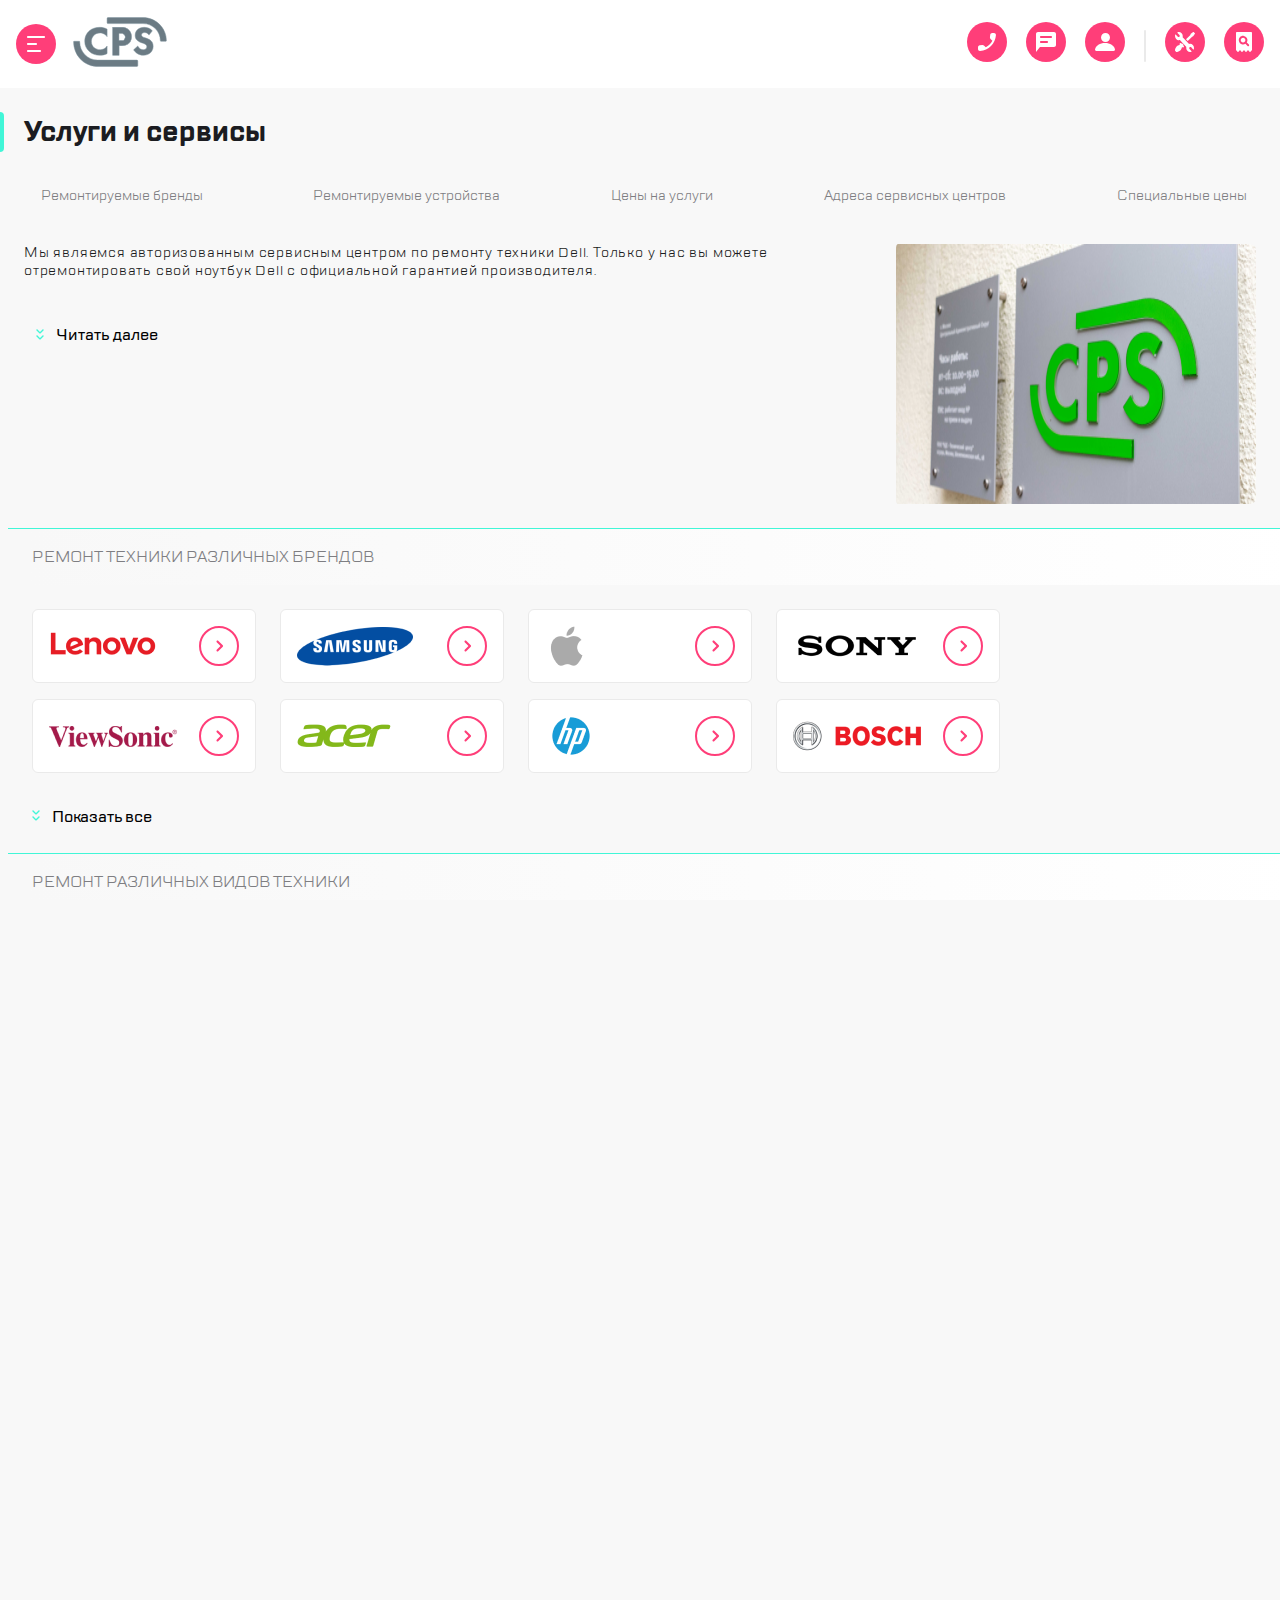
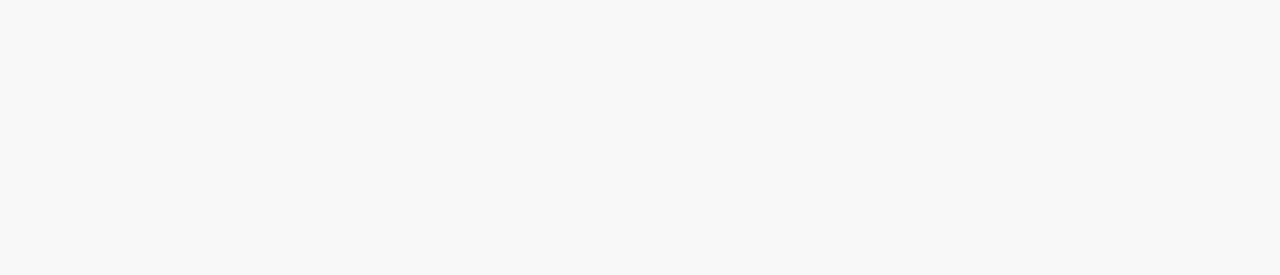
<file: index.html>
<!DOCTYPE html>
<html lang="ru">
    <head>
        <meta name="viewport" content="width=device-width, initial-scale=1">
        <meta charset="utf-8">
        <link href="css/main.css" rel="stylesheet">
        <title>Макет #1</title>
    </head>
    <body>
        <div class="modal hidden" data-modal="1">
            <div class="modal__wrapper">
                <div class="modal__title">
                    <span title="Закрыть окно" class="modal-close"></span>
                    <h2>Обратная связь </h2> 
                </div>
                <div class="modal__input">    
                    <input type="text" placeholder="Имя">
                    <input type="text" placeholder="Телефон">
                    <input type="text" placeholder="Электронная почта">
                    <textarea name="text" placeholder="Сообщение"></textarea>
                </div>
                <div class="modal__text">
                    Нажимая “отправить”, вы даете согласие на <a href="#">обработку персональных данных</a> и соглашаетесь с нашей <a href="#">политикой конфиденциальности</a>
                </div>
                <div class="modal__btn">
                    <button>
                        Отправить
                    </button>
                </div>
            </div>
        </div>
    
        <div class="modal hidden" data-modal="2">
            <div class="modal__wrapper">
                <div class="modal__title">
                    <span title="Закрыть окно" class="modal-close"></span>
                    <h2>Заказать звонок</h2> 
                </div>
                <div class="modal__input">    
                    <input type="text" placeholder="Телефон">
                </div>
                <div class="modal__text">
                    Нажимая “отправить”, вы даете согласие на <a href="#">обработку персональных данных</a> и соглашаетесь с нашей <a href="#">политикой конфиденциальности</a>
                </div>
                <div class="modal__btn">
                    <button>
                        Отправить
                    </button>
                </div>
            </div>
        </div>

        <header class="header">
            <nav>
                <ul class="nav">
                    <li class="nav__item border nav__not-desktop burger "></li>
                    <li class="nav__item"><img src="css/img/logo.svg" alt="" width="96" height="50"></li>
                    <li class="nav__item--right">
                            <span class="nav__item border call not-mobial nav__not-desktop open-modal" data-modal="2"></span>
                            <span class="nav__item border chat not-mobial nav__not-desktop open-modal" data-modal="1"></span>
                            <span class="nav__item border profile not-mobial nav__not-desktop"></span>
                            <span class="nav__item devider nav__not-desktop"></span>
                            <span class="nav__item border repair-request nav__not-desktop"></span>
                            <span class="nav__item border repair-status nav__not-desktop"></span>
                            <span class="nav__item border search desktop"></span>
                    </li>
                </ul>
                <div class="sidebar-nav desktop">
                    <div class="bluer">
                        <ul class="sidebar sidebar-menu">
                            <li class="sidebar-menu__item sidebar-menu__item-activ">Ремонт техники</li>
                            <li class="sidebar-menu__item">Услуги и сервисы</li>
                            <li class="sidebar-menu__item">Корпоративным клиентам</li>
                            <li class="sidebar-menu__item">Продавцам техники</li>
                            <li class="sidebar-menu__item">Партнерам</li>
                            <li class="sidebar-menu__item">Производителям</li>
                            <li class="sidebar-menu__item">Наши сервисные центры</li>
                            <li class="sidebar-menu__item">Контакты</li>
                        </ul>
                        
                        <div class="sidebar footerNav">
                            <div>
                                <span class="footerNav__right border call open-modal" data-modal="2"></span>
                                <span class="footerNav__right border chat open-modal" data-modal="1"></span>
                                <span class="footerNav__right border profile"></span>
                            </div>  
                            <div class="email">mail@cps.com</div>
                            <h2 class="phone">8 800 890 8900</h2>
                            <div class="lang">
                                <span class="lang--activ">RU</span>
                                <span>EN</span>
                                <span>CN</span>
                            </div>
                        </div>
                    </div>
                </div>
            </nav>
        </header>
        <div class="container">
            <main class="main-content">
                <div class="main">
                    <h1 class="main__title">Услуги и сервисы</h1> 
                    <div class="desktop right">
                        <div class="item">Оставить заявку <div class="border repair-request right__border--indent "></div></div>
                        <div class="item">Статус ремонта <div class="border repair-status right__border--indent "></div></div>
                    </div>
                </div>

                <ul class="sliderMenu">
                    <li class="sliderItems"><a href="#brand">Ремонтируемые бренды</a></li>
                    <li class="sliderItems"><a href="#repair">Ремонтируемые устройства</a></li>
                    <li class="sliderItems"><a href="#price">Цены на услуги</a></li>
                    <li class="sliderItems">Адреса сервисных центров</li>
                    <li class="sliderItems">Специальные цены</li>                
                </ul>

                <h2 class="feedback">Отзывы</h2>

                <div class="main-content__post">
                    <img src="css/img/MG_3223.png" alt="Logo" class="img-post">
                    <p class="main-content__text main-content__height">Мы являемся авторизованным сервисным центром по ремонту техники Dell. Только у нас вы можете отремонтировать свой ноутбук Dell с официальной гарантией производителя.
                        <br><br>
                        Мы успешно работаем с 1992 года и заслужили репутацию надежного партнера, что подтверждает большое количество постоянных клиентов. Мы гордимся тем, что к нам обращаются по рекомендациям и, в свою очередь, советуют нас родным и близким.
                    </p>
                    <a class="link--expand">Читать далее</a>              
                </div>

                <div class="container-wrapper" >
                    <div class="slider--title"><a name="brand">Ремонт техники различных брендов</a></div>
                    <div class="swiper">
                        <div class="swiper-wrapper swiper-wrapper--active">
                            <div class="swiper-slide swiper__brand"><img src="css/img/brand/lenovo.png" alt="Brand Lenovo"></div>
                            <div class="swiper-slide swiper__brand"><img src="css/img/brand/samsung.png" alt="Brand Samsung"></div>
                            <div class="swiper-slide swiper__brand"><img src="css/img/brand/apple.png" alt="Brand Apple"></div>
                            <div class="swiper-slide swiper__brand"><img src="css/img/brand/sony.png" alt="Brand Sony"></div>
                            <div class="swiper-slide swiper__brand"><img src="css/img/brand/viewsonic.png" alt="Brand viewsonic"></div>
                            <div class="swiper-slide swiper__brand"><img src="css/img/brand/acer.png" alt="Brand Acer"></div>
                            <div class="swiper-slide swiper__brand"><img src="css/img/brand/hp.png" alt="Brand HP"></div>
                            <div class="swiper-slide swiper__brand"><img src="css/img/brand/bosch.png" alt="Brand Bosch"></div>
                            <div class="swiper-slide swiper__brand"><img src="css/img/brand/hp.png" alt="Brand HP"></div>
                            <div class="swiper-slide swiper__brand"><img src="css/img/brand/bosch.png" alt="Brand Bosch"></div>
                            <div class="swiper-slide swiper__brand"><img src="css/img/brand/hp.png" alt="Brand HP"></div>
                            <div class="swiper-slide swiper__brand"><img src="css/img/brand/apple.png" alt="Brand Apple"></div>
                        </div>
                        <div class="swiper-pagination"></div>
                    </div>
                    <div class="btn">
                        <div class="btn--text">
                            <span class="span">Показать все</span>
                        </div>
                    </div>
                </div>

                <div class="container-wrapper">
                    <div class="slider--title"><a name="repair">Ремонт различных видов техники</a></div>
                    <div class="swiper">
                        <div class="swiper-wrapper swiper-wrapper--active swiper__boxs--widht">
                            <div class="swiper-slide swiper__boxs">Ремонт ноутбуков</div>
                            <div class="swiper-slide swiper__boxs">Ремонт планшетов</div>
                            <div class="swiper-slide swiper__boxs">Ремонт ПК</div>
                            <div class="swiper-slide swiper__boxs">Ремонт мониторов</div>
                            <div class="swiper-slide swiper__boxs">Ремонт консолей</div>
                        </div>
                        <div class="swiper-pagination"></div>
                    </div>
                    <div class="btn">
                        <div class="btn--text">
                            <span class="span">Показать все</span>
                        </div>
                    </div>
                </div>

                <div class="container-wrapper">
                    <div class="slider--title"><a name="price">ЦЕНЫ НА УСЛУГИ</a></div>
                    <div class="swiper swiper-tables">
                        <div class="tables-th tables-th-hidden">
                            <span>Ремонтные услуги</span>
                            <span>Цена</span>
                            <span>Срок</span>
                        </div>
                        <div class="swiper-wrapper  tables">
                            <div class="swiper-slide tables-td">
                                <div><span>Ремонтные услуги</span> Диагностика</div>
                                <div><span>Цена</span> Бесплатно</div>
                                <div><span>Срок</span>30 мин</div>
                                <div class="btn-submit">Заказать</div>
                            </div>
                            <div class="swiper-slide tables-td">
                                <div><span>Ремонтные услуги</span> Замена дисплея</div>
                                <div><span>Цена</span> 1000 р</div>
                                <div><span>Срок</span> 30-120 мин</div>
                                <div class="btn-submit">Заказать</div>
                            </div>
                            <div class="swiper-slide tables-td">
                                <div><span>Ремонтные услуги</span> Замена полифонического динамика</div>
                                <div><span>Цена</span> 1000 р</div>
                                <div><span>Срок</span> 30-120 мин</div>
                                <div class="btn-submit">Заказать</div>
                            </div>
                            <div class="swiper-slide tables-td">
                                <div><span>Ремонтные услуги</span> Тестирование c выдачей заключения</div>
                                <div><span>Цена</span> 1000 р</div>
                                <div><span>Срок</span> 30-120 мин</div>
                                <div class="btn-submit">Заказать</div>
                            </div>
                            <div class="swiper-slide tables-td">
                                <div><span>Ремонтные услуги</span> Замена программного обеспечения</div>
                                <div><span>Цена</span> 1000 р</div>
                                <div><span>Срок</span> 30-120 мин</div>
                                <div class="btn-submit">Заказать</div>
                            </div>
                        </div>
                        <div class="swiper-pagination"></div>
                    </div>
                </div>

                <div class="container-wrapper">
                    <div class="text">
                    Все цены указаны с учетом НДС. Стоимость ремонта указана на единичную услугу. Для получения коммерческого предложения на постоянное обслуживание, оставьте заявку.
                    </div>
                    <a href="#" class="text--offer">Получить коммерческое предложение <span></span></a>
                </div>

            </main>
            <footer class="footer">
                <div class="footer__item">© 2019 CPS <br> Разработано командой Apesong</div>
                <div class="footer__item">Политика конфиденциальности</div>
                <div class="footer__item">Информация, размещенная на данной странице, не является публичной офертой</div>
            </footer>
        </div>

        <script src="https://cdn.jsdelivr.net/npm/swiper@8/swiper-bundle.min.js"></script>
        <script src="js/nav.js"></script>
        <script src="js/main.js"></script>
        <script src="js/swiper.js"></script>
        <script src="js/modal.js"></script>

    </body>
</html>
</file>
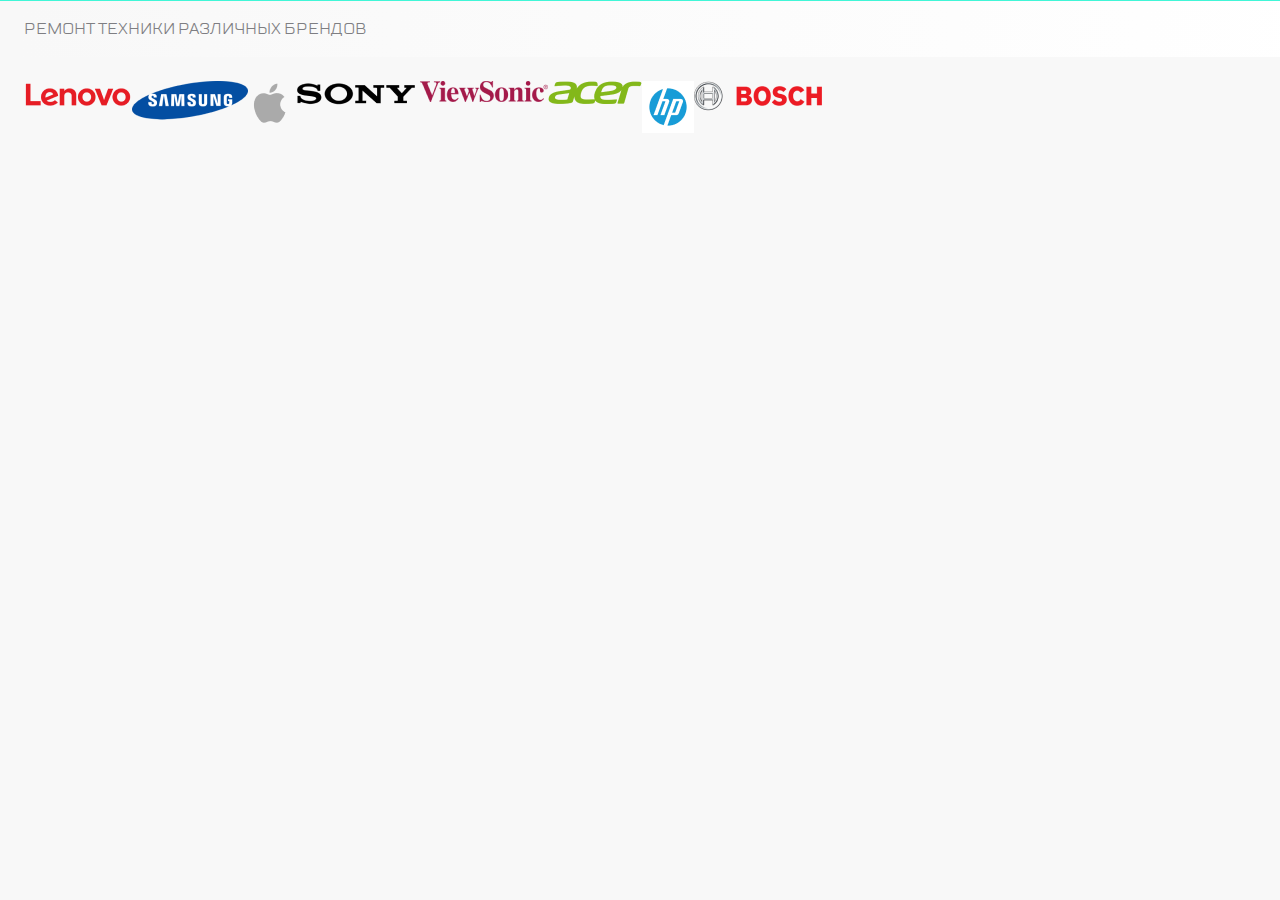
<file: slider.html>
<!DOCTYPE html>
<html lang="ru">
    <head>
        <meta name="viewport" content="width=device-width, initial-scale=1">
        <meta charset="utf-8">
        <link href="css/main.css" rel="stylesheet">
        <!--<link
      rel="stylesheet"
      href="https://cdn.jsdelivr.net/npm/swiper/swiper-bundle.min.css"
    />-->
        <title>Макет #1</title>
    </head>
    <body>
        <div class="container">
            <div class="slider--title">Ремонт техники различных брендов</div>
            <div class="swiper mySwiper">
                <div class="swiper-wrapper">
                    <div class="swiper-slide"><img src="css/img/brand/lenovo.png"></div>
                    <div class="swiper-slide"><img src="css/img/brand/samsung.png"></div>
                    <div class="swiper-slide"><img src="css/img/brand/apple.png"></div>
                    <div class="swiper-slide"><img src="css/img/brand/sony.png"></div>
                    <div class="swiper-slide"><img src="css/img/brand/viewsonic.png"></div>
                    <div class="swiper-slide"><img src="css/img/brand/acer.png"></div>
                    <div class="swiper-slide"><img src="css/img/brand/hp.png"></div>
                    <div class="swiper-slide"><img src="css/img/brand/bosch.png"></div>
                </div>
                <div class="swiper-pagination desktop"></div>
            </div>
        </div>
    </body>
</html>
</file>
<file: css/main.css>
@import url("footer.css");
@import url("modal.css");
@import url("nav.css");
@import url("swiper.css");

@font-face {
    font-family: 'TT Lakes';
    src: url('font/TTLakes-Bold.eot');
    src: local('TT Lakes Bold'), local('TTLakes-Bold'),
        url('font/TTLakes-Bold.eot?#iefix') format('embedded-opentype'),
        url('font/TTLakes-Bold.woff') format('woff'),
        url('font/TTLakes-Bold.ttf') format('truetype');
    font-weight: bold;
    font-style: normal;
}

@font-face {
    font-family: 'TT Lakes';
    src: url('font/TTLakes-Medium.eot');
    src: local('TT Lakes Medium'), local('TTLakes-Medium'),
        url('font/TTLakes-Medium.eot?#iefix') format('embedded-opentype'),
        url('font/TTLakes-Medium.woff') format('woff'),
        url('font/TTLakes-Medium.ttf') format('truetype');
    font-weight: 500;
    font-style: normal;
}

@font-face {
    font-family: 'TT Lakes';
    src: url('font/TTLakes-Regular.eot');
    src: local('TT Lakes Regular'), local('TTLakes-Regular'),
        url('font/TTLakes-Regular.eot?#iefix') format('embedded-opentype'),
        url('font/TTLakes-Regular.woff') format('woff'),
        url('font/TTLakes-Regular.ttf') format('truetype');
    font-weight: normal;
    font-style: normal;
}


* {
    margin: 0;
    padding: 0;
}

html, body {
    height: 100%;
    background: #F8F8F8;
    font-family: 'TT Lakes';
    font-size: 14px;
    line-height: 18px;
    overflow-x: hidden;
}

ul li {
    list-style-type: none;
}

@media screen and (min-width: 320px) and (max-width: 767px) {
    .container {
        margin-left: auto;
    }

    .container-wrapper {
        margin-top: 24px;
        margin-left: -16px;
    }

    /* Основной блок */
    .main-content {
        padding-left: 16px;
    }

    .main__title {
        position: relative;
        margin-top: 24px;
        color: #1B1C21;
        font-size: 28px;
        line-height: 40px;
        
    }

    .main__title:before  {
        content: "";
        position: absolute;
        left: -16px;
        width: 4px;
        height: 100%;
        background-color: #41f6d7;
        border-top-right-radius: 4px;
        border-bottom-right-radius: 4px;
        z-index: 10;
    }

    /* блок слайдер */

    .sliderMenu {
        display: -webkit-inline-box;
        justify-content: space-between;
        overflow:hidden;
        overflow-x: scroll;
        padding-top: 24px;
        color: #7E7E82;
        height: 44px;
    }

    .sliderMenu::-webkit-scrollbar {
        display: none;
    }

    .sliderItems  {
        padding-left: 16.54px;
        padding-right: 9.3px;
        display: flex;
        justify-content: space-around;
        align-items:center;
        height: 40px;
        color: #7E7E82;
    }

    .sliderItems:hover {
        height: 36px;
        padding-left: 14.54px;
        padding-right: 7.3px;

        background: #FFFFFF;
        border: 2px solid #B8FFEC;
        border-radius: 6px;
    }

    .sliderItems a {
        color: #7E7E82;
        text-decoration: none;
    }

    /* Блок поста */
    .main-content__post {
        margin-top: 24px;
        display: -webkit-box;
        display: -ms-flexbox;
        display: flex;
        -webkit-box-orient: vertical;
        -webkit-box-direction: reverse;
            -ms-flex-direction: column-reverse;
                flex-direction: column-reverse;
    }

    .main-content__post > p:nth-of-type(1) {
        order: 1;
      }
      .main-content__post > a:nth-of-type(2) {
        order: 2;
      }
      .main-content__post > img:nth-of-type(3) {
        order: 3;
      }

    .link--expand {
        position: relative;
        font-size: 16px;
        line-height: 24px;
        padding-left: 32px;
        font-weight:500;
    }

    .main-content__text {
        color: #1B1C21;
        font-size: 14px;
        line-height: 18px;
        letter-spacing: 0.8px;
        overflow: hidden;
    }

    .main-content__height {
        max-height: 90px;
    }

    .img-post {
        width: 100%;
        height: 100%;
        margin-top: 20px;
        margin-left: -16px;
    }

    .desktop, .not-mobial, .btn, .feedback, .tables-th-hidden {
        visibility: hidden;
        display: none !important;
    }


    .text--offer {
        font-family: 'TT Lakes';
        font-size: 16px;
        line-height: 24px;
        letter-spacing: -0.2px;
        font-weight: 500;
    
        color: #1B1C21;
        text-decoration: none;
        position: relative;
    
        width: 192px;
        margin-left: 24px;
    }

    .text {
        margin-left: 24px;
        font-family: 'TT Lakes';
        font-size: 14px;
        line-height: 20px;
        letter-spacing: 0.2px;
        color: #1B1C21;
        width: 288px;
        height: 138px;
    }
    
    .text--offer span::after {
        content: url('img/line.svg');
        position: absolute;
        right: -14px;
        bottom: -2px;
    }

    .footer {
        border-top: 1px solid #41F6D7;
        font-family: 'TT Lakes';
        font-size: 14px;
        line-height: 16px;
        text-align: center;
        color: #7E7E82;
        mix-blend-mode: normal;
        opacity: 0.72;
        margin-top: 40px;
        padding-top: 16px;
        padding-bottom: 19px;
    }
}

@media screen and (min-width: 768px) and (max-width: 1439px)  {
    .main-content {
        padding-left: 24px;
        padding-right: 24px;
    }

    .container-wrapper {
        margin-top: 24px;
        margin-left: -16px;
    }

    .main__title {
        position: relative;
        margin-top: 24px;
        color: #1B1C21;
        font-size: 28px;
        line-height: 40px;
        margin-top: 24px;
    }

    .main__title:before  {
        content: "";
        position: absolute;
        left: -24px;
        width: 4px;
        height: 100%;
        background-color: #41f6d7;
        border-top-right-radius: 4px;
        border-bottom-right-radius: 4px;
        z-index: 10;
    }

    /* блок слайдер */
    .sliderMenu {
        display: flex;
        justify-content: space-between;
        overflow:hidden;
        overflow-x: scroll;
        padding-top: 24px;
        color: #7E7E82;
        height: 44px;
    }

    .sliderMenu::-webkit-scrollbar {
        display: none;
    }

    .sliderItems {
        padding-left: 16.67px;
        padding-right: 9.38px;
        display: flex;
        justify-content: space-around;
        align-items:center;
        height: 40px;
        color: #7E7E82;
    }

    .sliderItems:hover {
        height: 36px;
        padding-left: 14.67px;
        padding-right: 7.38px;
        background: #FFFFFF;
        border: 2px solid #B8FFEC;
        border-radius: 6px;
    }

    .sliderItems a {
        color: #7E7E82;
        text-decoration: none;
    }

    /* Блок поста */
    .main-content__post {
        display: flow-root;
        margin-top: 24px;
    }

    .link--expand {
        position: relative;
        font-size: 16px;
        line-height: 24px;
        padding-left: 32px;
        margin-top: 24px;
        font-weight:500;
        display: block;
    }

    .main-content__text {
        color: #1B1C21;
        font-size: 14px;
        line-height: 18px;
        letter-spacing: 0.8px;
        overflow: hidden;
        padding-bottom: 10px;
    }

    .main-content__height {
        height: 45px;
    }

    .img-post {
        width: 360px;
        height: 260px;
        float: right;
        padding-left: 5px;
        border-radius: 2%
    }

    .text--offer {
        font-family: 'TT Lakes';
        font-size: 16px;
        line-height: 24px;
        letter-spacing: -0.2px;
        font-weight: 500;
    
        color: #1B1C21;
        text-decoration: none;
        position: relative;
    
        width: 192px;
        margin-left: 24px;
    }

   

    .text {
        margin-left: 24px;
        font-family: 'TT Lakes';
        font-size: 14px;
        line-height: 20px;
        letter-spacing: 0.2px;
        color: #1B1C21;
        width: 421px;
        height: 60px;
    }
    
    .text--offer span::after {
        content: url('img/line.svg');
        position: absolute;
        right: -14px;
        bottom: -2px;
    }
    
    .desktop, .feedback {
        visibility: hidden;
        display: none !important;
    }
}

@media (min-width: 1440px)  {

    body {
        display:-ms-grid;
        display:grid;
        -ms-grid-columns: 320px 1120px;
        grid-template-columns: 320px 1120px;
        /*justify-content: space-around;*/
    }
    
    .container {
        max-width: 1120px;
        margin-right: auto;
        display: -webkit-box;
        display: -ms-flexbox;
        display: flex;
        -webkit-box-orient: vertical;
        -webkit-box-direction: normal;
            -ms-flex-direction: column;
                flex-direction: column;
        position:relative;
    }

    .container-wrapper {
        margin-top: 13.13px;
        margin-left: -34px;
    }

    .main {
        display: -webkit-box;
        display: -ms-flexbox;
        display: flex;
        -webkit-box-pack: justify;
            -ms-flex-pack: justify;
                justify-content: space-between;
        -webkit-box-align: center;
            -ms-flex-align: center;
                align-items: center;
        margin: auto;
    }

    .item {
        position: relative;
        display: -webkit-inline-box;
        display: -ms-inline-flexbox;
        display: inline-flex;
        -webkit-box-align: center;
            -ms-flex-align: center;
                align-items: center;
        color: #1B1C21;
        margin-left: 32px;
        font-weight:500;
    }

    .right__border--indent {margin-left: 8px;}

    .right::last-child {    
        margin-left: auto;
    }

    .right {
        font-size: 16px;
        line-height: 24px;
        letter-spacing: -0.2px;
        color: #7E7E82;
        padding-top: 24px;
        padding-left: 32px;
        font-weight:500;
    }

    .main-content h2 {
        font-size: 16px;
        line-height: 24px;
        letter-spacing: -0.2px;
        color: #7E7E82;
        padding-top: 24px;
        padding-left: 32px;
        font-weight:500;
    }


    /* Основной блок */
    .main-content {
        padding-left: 34px;
        margin-right: 24px;
    }

    .main__title {
        position: relative;
        margin-top: 24px;
        color: #1B1C21;
        font-size: 28px;
        line-height: 40px;
        font-weight: 900;
    }

    .main__title:before  {
        content: "";
        position: absolute;
        left: -34px;
        width: 4px;
        height: 100%;
        background-color: #41f6d7;
        border-top-right-radius: 4px;
        border-bottom-right-radius: 4px;
        z-index: 10;
    }

    /* блок слайдер */
    .sliderMenu {
        display: flex;
        justify-content: space-between;
        overflow:hidden;
        overflow-x: scroll;
        padding-top: 24px;
        color: #7E7E82;
        height: 44px;
    }

    .sliderMenu::-webkit-scrollbar {
        display: none;
    }

    .sliderItems  {
        padding-left: 23px;
        padding-right: 22px;
        display: flex;
        justify-content: space-around;
        align-items:center;
        height: 40px;
        color: #7E7E82;
    }

    .sliderItems:hover {
        height: 36px;
        padding-left: 21px;
        padding-right: 20px;
        background-color: #FFFFFF;
        border: 2px solid #B8FFEC;
        border-radius: 6px;
    }

    .sliderItems a {
        color: #7E7E82;
        text-decoration: none;
    }

    /* Блок поста */
    .main-content__post {
        margin-top: 24px;
        display: flow-root;
    }

    .main-content__post img {
        margin-left: auto;
    }

    .link--expand {
        position: relative;
        font-size: 16px;
        line-height: 24px;

        padding-left: 32px;
        color: #1B1C21;
        font-weight:500;
        display: block;
        margin-top: 24px;
    }

    .main-content__text {
        width: 490px;
        color: #1B1C21;
        font-size: 14px;
        line-height: 18px;
        letter-spacing: 0.8px;
        overflow: hidden;
        padding-bottom: 13.78px;
    }

    .main-content__height {
        height: 60px;
    }

    .img-post {
        width: 532px;
        height: 360px;
        border-radius: 2%;
        float: right;
        padding-left: 5px;
    }

    .nav__not-desktop, .head__not-desktop, .close {
        visibility: hidden;
        display: none !important;
    }

    .text--offer {
        font-family: 'TT Lakes';
        font-size: 16px;
        line-height: 24px;
        letter-spacing: -0.2px;
        font-weight: 500;
    
        color: #1B1C21;
        text-decoration: none;
        position: relative;
    
        width: 192px;
        margin-left: 32px;
    }

    .text {
        margin-left: 32px;
        font-family: 'TT Lakes';
        font-size: 14px;
        line-height: 20px;
        letter-spacing: 0.2px;
        color: #1B1C21;
        width: 421px;
        height: 60px;
    }
    
    .text--offer span::after {
        content: url('img/line.svg');
        position: absolute;
        right: -14px;
        bottom: -2px;
    }
}


.link--expand:before {
    content: url('img/expand.svg');
    position: absolute;
    width: 16px;
    height: 100%;
    left: 12px;
    z-index: 10;
}

.btn::before{
    display: block;
    content: url("img/expand.svg");
    position: absolute;
    -webkit-box-align: center;
        -ms-flex-align: center;
            align-items: center;
    height: 10.29px;
    width: 7.41px;
    top: 3px;
    
}

.arrows.btn::before{
    -webkit-transform: rotate(180deg);
        -ms-transform: rotate(180deg);
            transform: rotate(180deg);
    top: 5px;
}

.btn--text{
    padding-left: 20px;
    font-family: 'TT Lakes';
    font-style: normal;
    font-weight: 500;
    font-size: 16px;
    line-height: 24px;
    letter-spacing: -0.2px;
}
</file>
